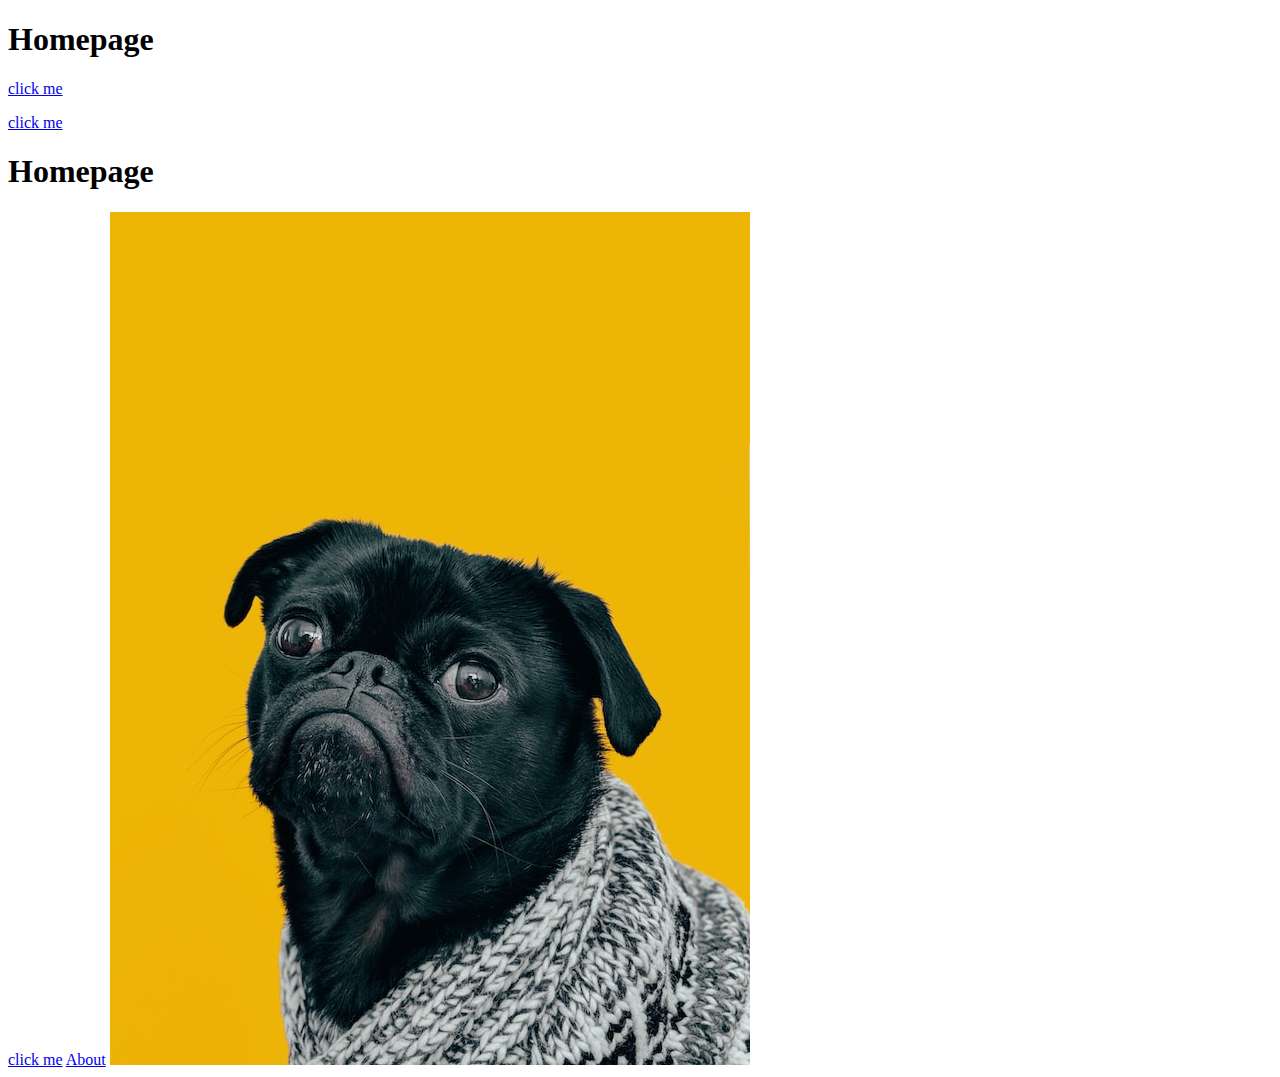
<file: odin_links_and_images/index.html>
<!DOCTYPE html>
<html lang="en">
<head>
    <meta charset="UTF-8">
    <meta name="viewport" content="width=device-width, initial-scale=1.0">
    <title>Odin Links</title>
</head>
<body>
    <h1>Homepage</h1>
    <a href="https://www.theodinproject.com/about">click me</a>
   <p> 
    <a href="https://www.theodinproject.com/about" target="_blank" rel="noopener noreferrer">click me</a>
   </p>
   <body>
    <h1>Homepage</h1>
      <a href="https://www.theodinproject.com/about">click me</a>
  
      <a href="pages/about.html">About</a>
      <img src="./images/dog.jpg">
  </body>
</body>
</html>
</file>
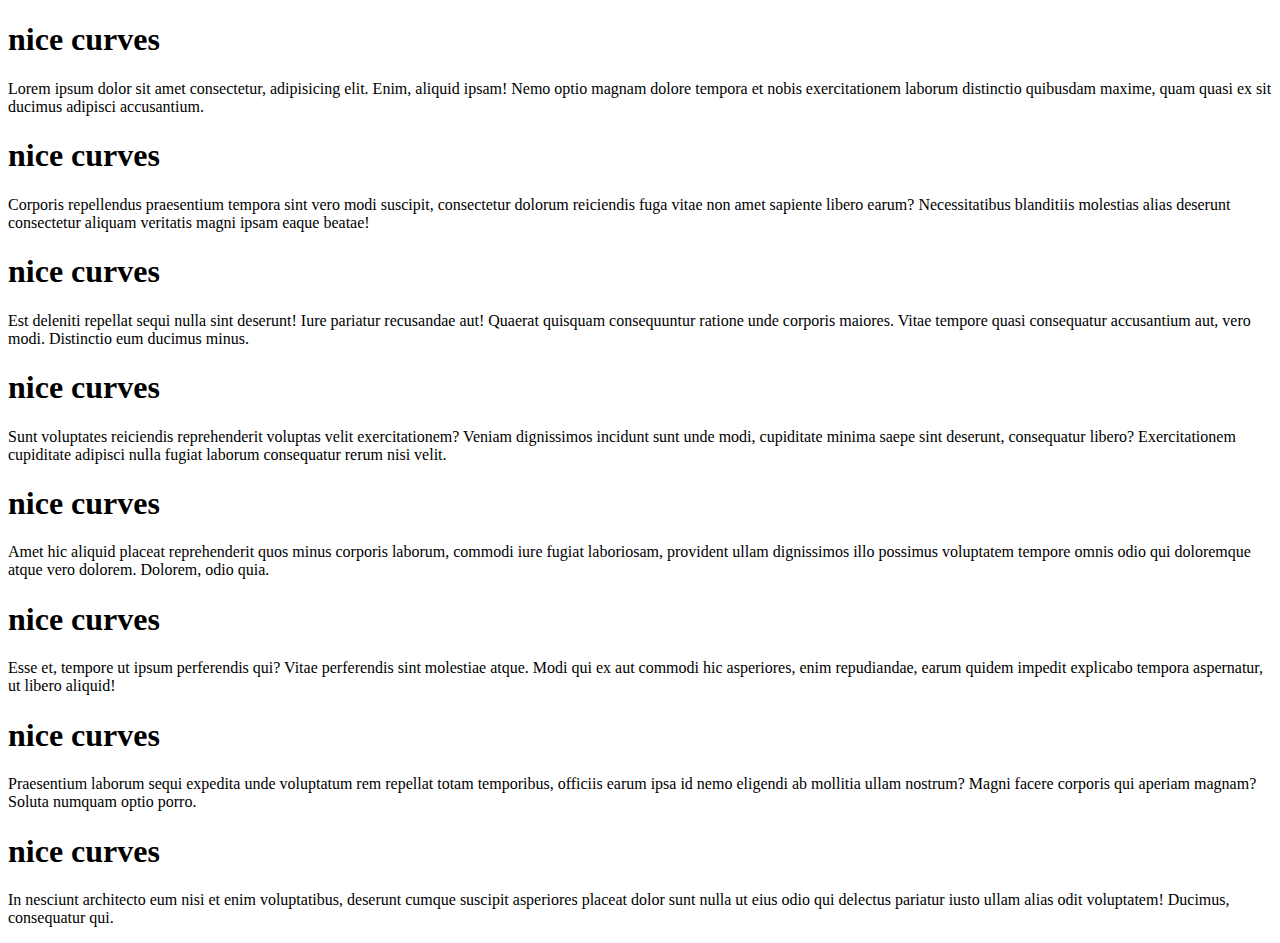
<file: Super Cereal/index.html>
<!DOCTYPE html>
<html lang="en">
<head>
    <meta charset="UTF-8">
    <meta name="viewport" content="width=device-width, initial-scale=1.0">
    <title>Super Cereal</title>
    <link rel="preconnect" href="https://fonts.googleapis.com">
<link rel="preconnect" href="https://fonts.gstatic.com" crossorigin>
<link href="https://fonts.googleapis.com/css2?family=Fira+Sans&display=swap" rel="stylesheet">
</head>
<body>

    <section>
        <h1>nice curves</h1>
        <p>Lorem ipsum dolor sit amet consectetur, adipisicing elit. Enim, aliquid ipsam! Nemo optio magnam dolore tempora et nobis exercitationem laborum distinctio quibusdam maxime, quam quasi ex sit ducimus adipisci accusantium.</p>
    </section>
    <section>
        <h1>nice curves</h1>
        <p>Corporis repellendus praesentium tempora sint vero modi suscipit, consectetur dolorum reiciendis fuga vitae non amet sapiente libero earum? Necessitatibus blanditiis molestias alias deserunt consectetur aliquam veritatis magni ipsam eaque beatae!</p>
    </section>
    <section>
        <h1>nice curves</h1>
        <p>Est deleniti repellat sequi nulla sint deserunt! Iure pariatur recusandae aut! Quaerat quisquam consequuntur ratione unde corporis maiores. Vitae tempore quasi consequatur accusantium aut, vero modi. Distinctio eum ducimus minus.</p>
    </section>
    <section>
        <h1>nice curves</h1>
        <p>Sunt voluptates reiciendis reprehenderit voluptas velit exercitationem? Veniam dignissimos incidunt sunt unde modi, cupiditate minima saepe sint deserunt, consequatur libero? Exercitationem cupiditate adipisci nulla fugiat laborum consequatur rerum nisi velit.</p>
    </section>
    <section>
        <h1>nice curves</h1>
        <p>Amet hic aliquid placeat reprehenderit quos minus corporis laborum, commodi iure fugiat laboriosam, provident ullam dignissimos illo possimus voluptatem tempore omnis odio qui doloremque atque vero dolorem. Dolorem, odio quia.</p>
    </section>
    <section>
        <h1>nice curves</h1>
        <p>Esse et, tempore ut ipsum perferendis qui? Vitae perferendis sint molestiae atque. Modi qui ex aut commodi hic asperiores, enim repudiandae, earum quidem impedit explicabo tempora aspernatur, ut libero aliquid!</p>
    </section>
    <section>
        <h1>nice curves</h1>
        <p>Praesentium laborum sequi expedita unde voluptatum rem repellat totam temporibus, officiis earum ipsa id nemo eligendi ab mollitia ullam nostrum? Magni facere corporis qui aperiam magnam? Soluta numquam optio porro.</p>
    </section>
    <section>
        <h1>nice curves</h1>
        <p>In nesciunt architecto eum nisi et enim voluptatibus, deserunt cumque suscipit asperiores placeat dolor sunt nulla ut eius odio qui delectus pariatur iusto ullam alias odit voluptatem! Ducimus, consequatur qui.</p>
    </section>
    
</body>
</html>
</file>
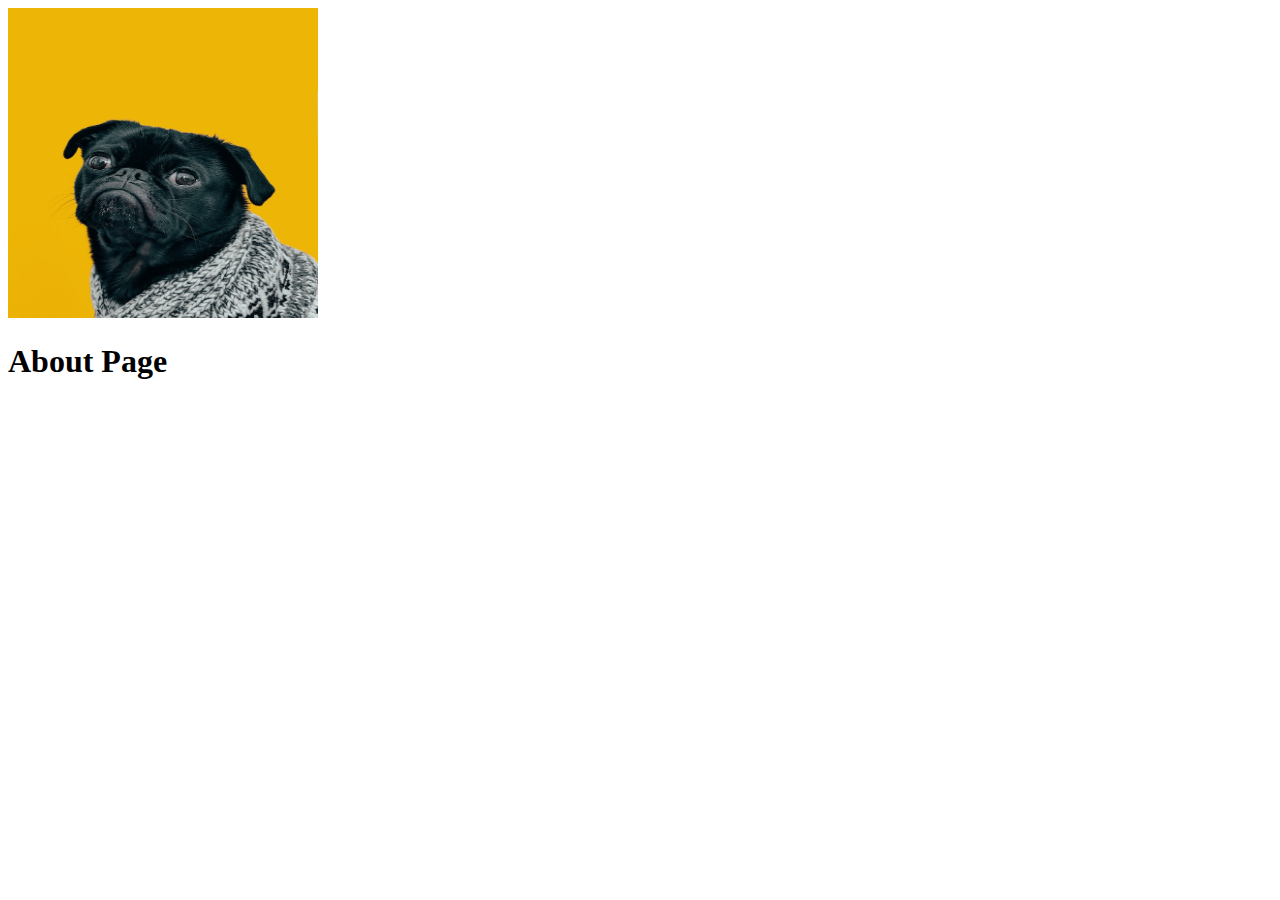
<file: odin_links_and_images/pages/about.html>
<!DOCTYPE html>
<html lang="en">
  <head>
    <meta charset="UTF-8">
    <title>Odin Links and Images</title>
    <img src="../images/dog.jpg" alt="Charlie the puppy dog" height="310" width="310">

  </head>

  <body>
    <h1>About Page</h1>
  </body>
</html>
</file>
